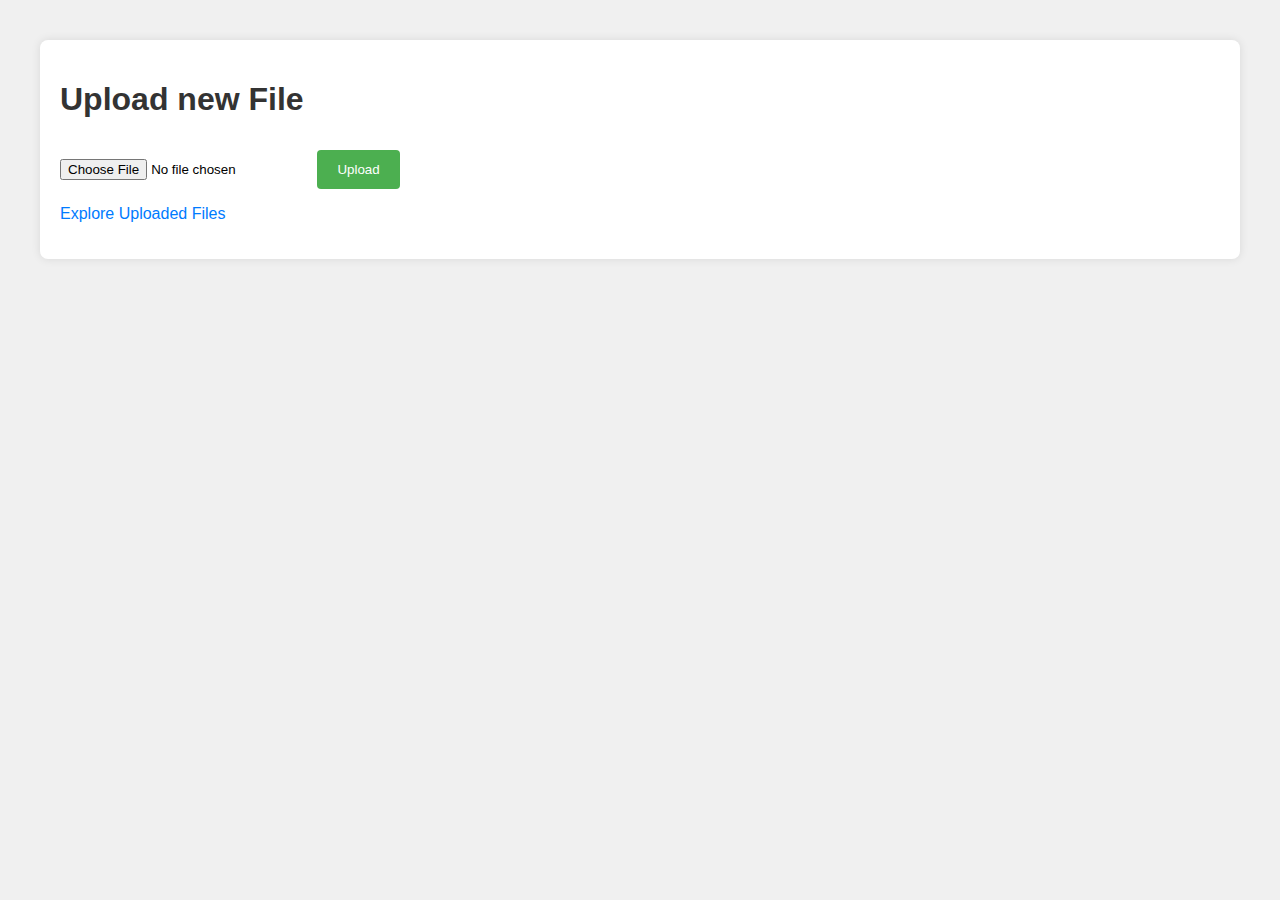
<file: app-engine/flask/templates/index.html>
<!doctype html>
<html>
<head>
    <title>Upload new File</title>
    <style>
        body { font-family: Arial, sans-serif; background-color: #f0f0f0; margin: 40px; }
        .container { background-color: white; padding: 20px; border-radius: 8px; box-shadow: 0 0 10px rgba(0, 0, 0, 0.1); }
        h1 { color: #333; }
        form { margin-top: 20px; }
        input[type=file], input[type=submit] { margin-top: 10px; }
        input[type=submit] { background-color: #4CAF50; color: white; padding: 12px 20px; border: none; border-radius: 4px; cursor: pointer; }
        input[type=submit]:hover { background-color: #45a049; }
        a { color: #007bff; text-decoration: none; }
        a:hover { text-decoration: underline; }
    </style>
</head>
<body>
    <div class="container">
        <h1>Upload new File</h1>
        <form action="/upload" method="post" enctype="multipart/form-data">
            <input type="file" name="file">
            <input type="submit" value="Upload">
        </form>
        <p><a href="/explore">Explore Uploaded Files</a></p>
    </div>
</body>
</html>
</file>
